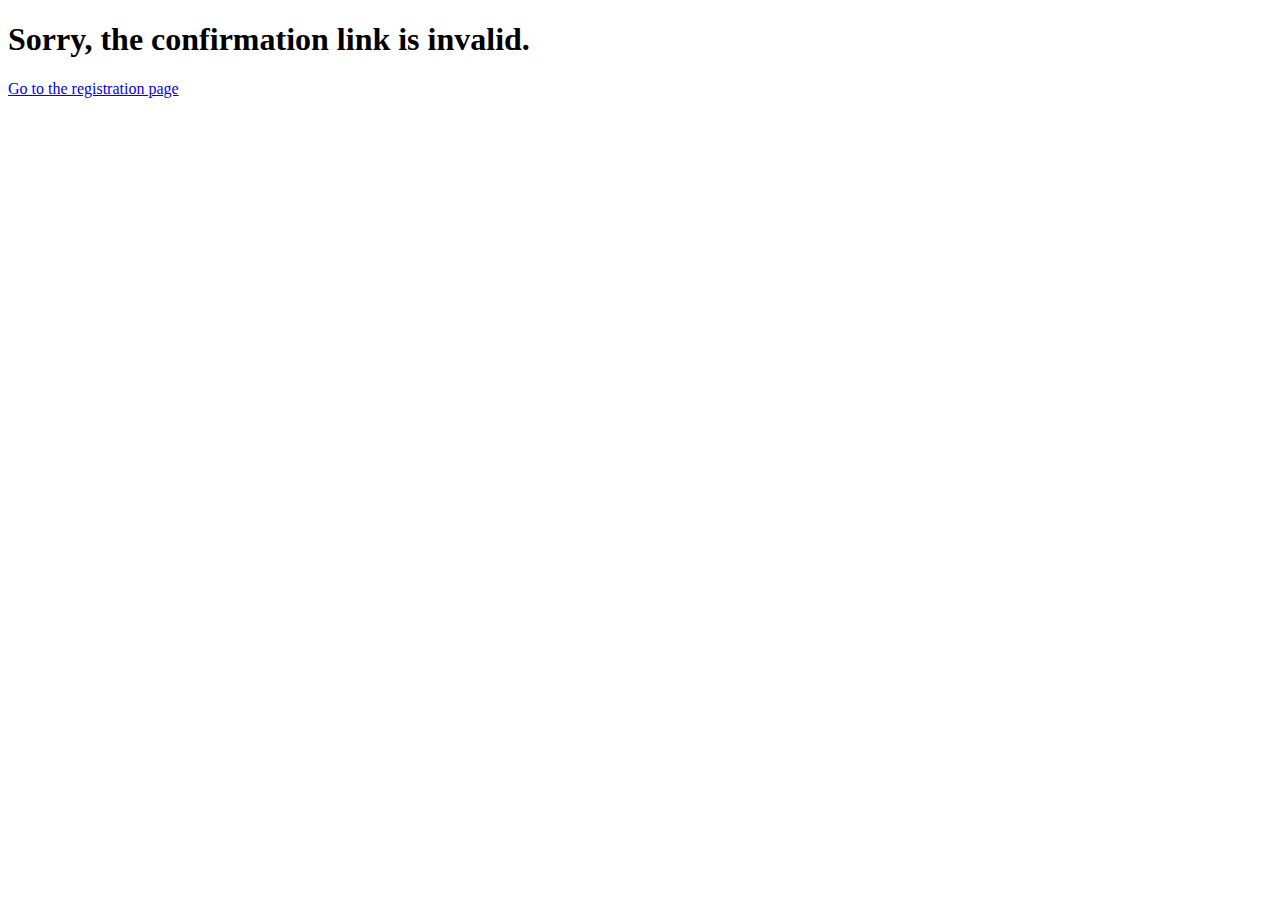
<file: src/main/resources/templates/users/emailConfirm/confirm_error.html>
<!DOCTYPE html>
<html lang="en">
<head>
    <meta charset="UTF-8">
    <title>Confirm</title>
</head>
<body>

<h1>Sorry, the confirmation link is invalid.</h1>
<a href="/users/register">Go to the registration page</a>
</body>
</html>
</file>
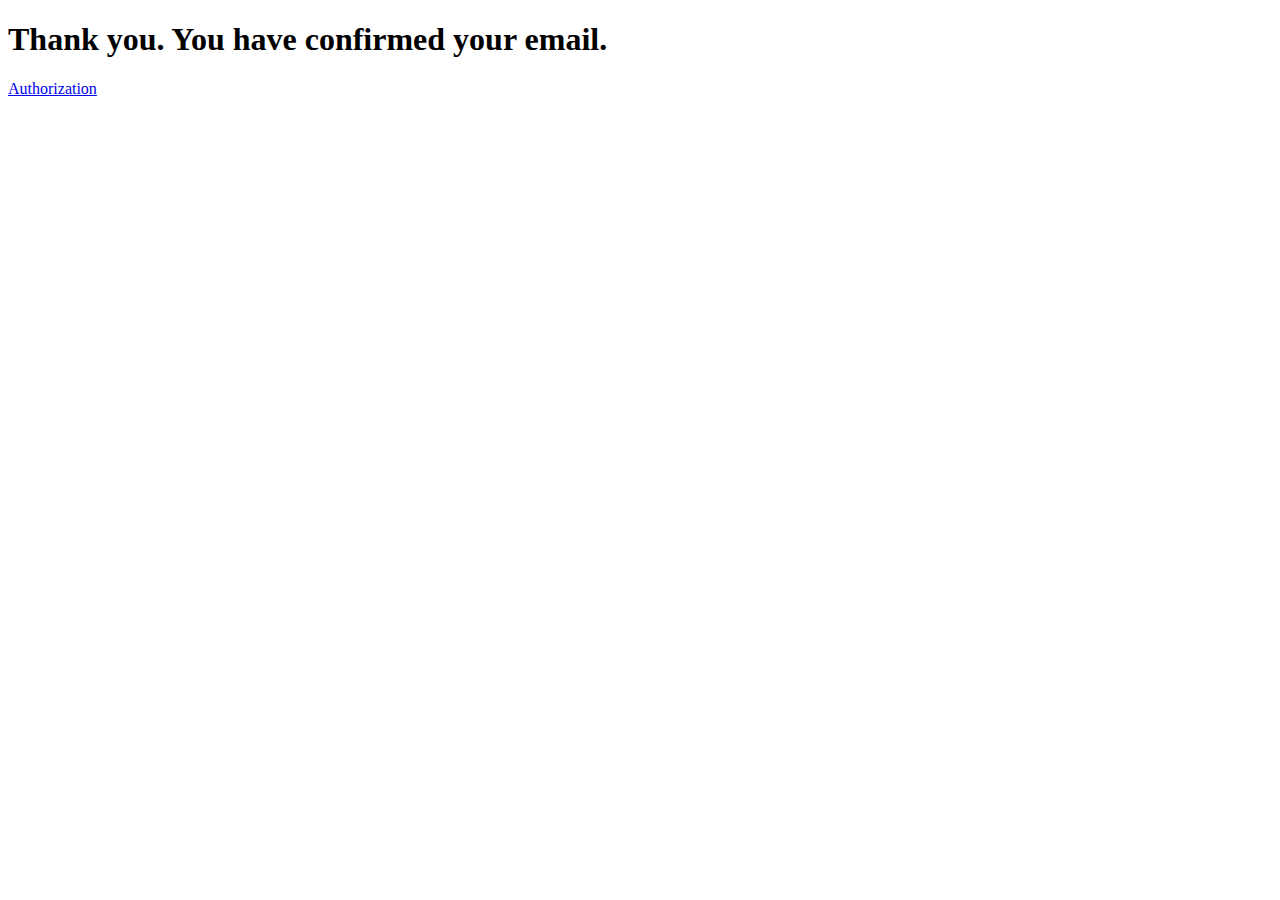
<file: src/main/resources/templates/users/emailConfirm/confirm_success.html>
<!DOCTYPE html>
<html lang="en">
<head>
    <meta charset="UTF-8">
    <title>Confirm</title>
</head>
<body>

<h1>Thank you. You have confirmed your email.</h1>
<a href="/users/login">Authorization</a>


</body>
</html>
</file>
